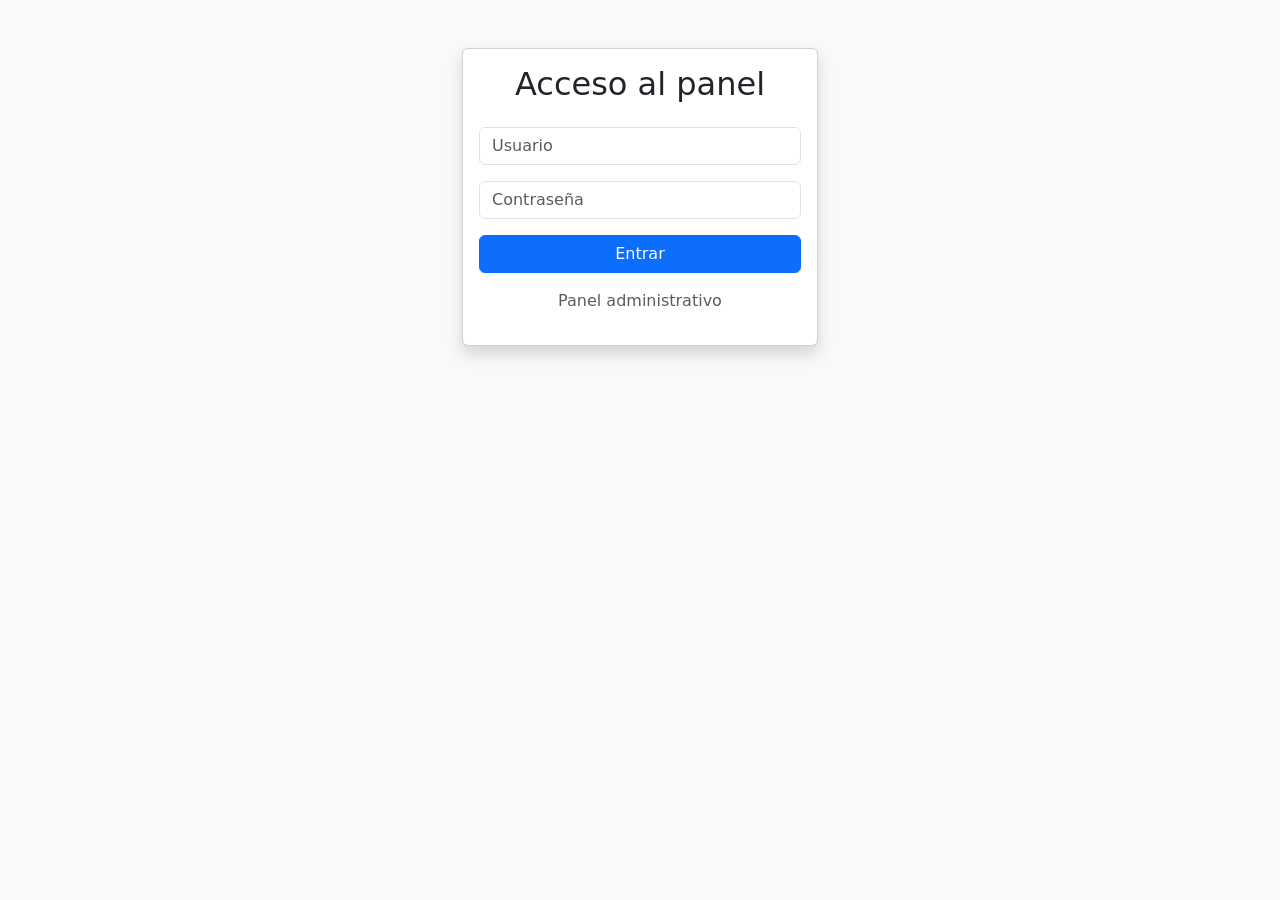
<file: templates/login.html>
<!DOCTYPE html>
<html lang="es">

<head>
    <meta charset="UTF-8">
    <title>Login</title>

    <link href="https://cdn.jsdelivr.net/npm/bootstrap@5.3.3/dist/css/bootstrap.min.css" rel="stylesheet">
</head>

<body class="bg-light">

<div class="container mt-5">

    <div class="row justify-content-center">

        <div class="col-md-4">

            <div class="card shadow">

                <div class="card-body">

                    <h2 class="text-center mb-4">
                        Acceso al panel
                    </h2>

                    <form method="POST">

                        <input
                            class="form-control mb-3"
                            name="usuario"
                            placeholder="Usuario"
                            required>

                        <input
                            type="password"
                            class="form-control mb-3"
                            name="password"
                            placeholder="Contraseña"
                            required>

                        <button
                            type="submit"
                            class="btn btn-primary w-100">
                            Entrar
                        </button>

                    </form>

                    <p class="text-center text-muted mt-3">
                        Panel administrativo
                    </p>

                </div>

            </div>

        </div>

    </div>

</div>

</body>
</html>
</file>
